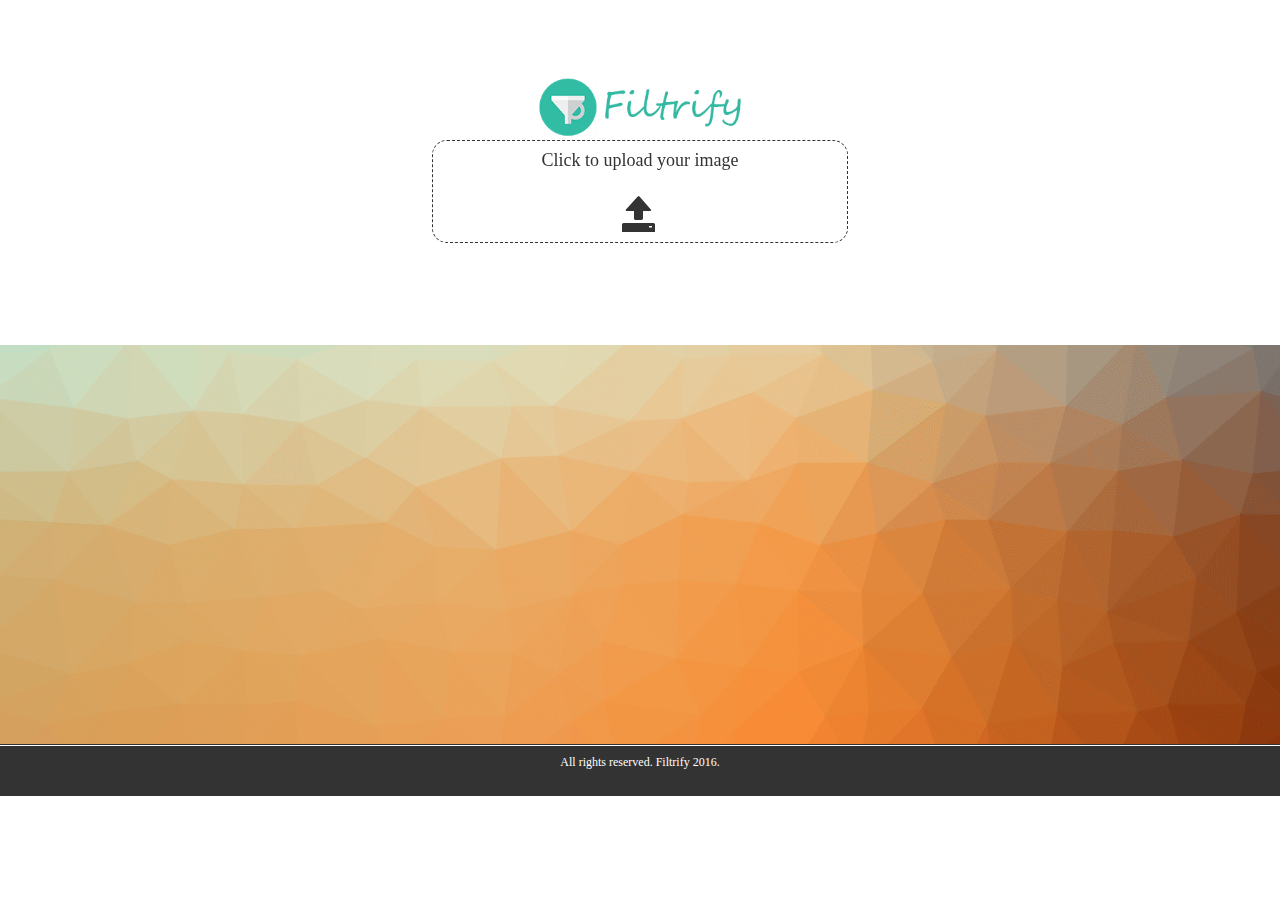
<file: unicen-visualizacion/TP1/EntregaFinal/index.html>
<!DOCTYPE html>
<html lang="en">
  <head>
    <meta charset="utf-8">
    <meta http-equiv="X-UA-Compatible" content="IE=edge">
    <meta name="viewport" content="width=device-width, initial-scale=1">
    <!-- The above 3 meta tags *must* come first in the head; any other head content must come *after* these tags -->
    <meta name="description" content="">
    <meta name="author" content="">
    <link rel="icon" href="../../favicon.ico">

    <title>Ejercicio Entregable 2 - Sebastián Nieto</title>

    <!-- Bootstrap core CSS -->
    <link href="css/bootstrap.min.css" rel="stylesheet">
    <!-- Bootstrap theme -->
    <link href="css/bootstrap-theme.min.css" rel="stylesheet">
    <!-- IE10 viewport hack for Surface/desktop Windows 8 bug -->
    <link href="css/ie10-viewport-bug-workaround.css" rel="stylesheet">

    <!-- Custom styles for this template -->
    <link href="css/theme.css" rel="stylesheet">
    <link href="css/styles.css" rel="stylesheet">

    <link href="css/hover.css" rel="stylesheet" media="all">

    <!-- Just for debugging purposes. Don't actually copy these 2 lines! -->
    <!--[if lt IE 9]><script src="../../assets/js/ie8-responsive-file-warning.js"></script><![endif]-->
    <script src="js/ie-emulation-modes-warning.js"></script>

    <!-- HTML5 shim and Respond.js for IE8 support of HTML5 elements and media queries -->
    <!--[if lt IE 9]>
      <script src="https://oss.maxcdn.com/html5shiv/3.7.3/html5shiv.min.js"></script>
      <script src="https://oss.maxcdn.com/respond/1.4.2/respond.min.js"></script>
    <![endif]-->
  </head>

  <body>

    <div class="container theme-showcase" role="main">

      <!-- Main jumbotron for a primary marketing message or call to action -->
      <div class="row-fluid header">
      <div class="col-lg-12 text-center"><a href="#"><img height="70" src="img/logo.png" alt="filtrify logo"/></a></div>
      	<div class="col-lg-12">

      		<div class="row">
            <div class="col-lg-12 text-center"> 
            <div class="col-lg-4"></div>
            <div id="dropdown" class="col-lg-4 hvr-grow ">
              <h4 id="callToAction"> Click to upload your image</h4>
              <h1><span id="upload" class="glyphicon glyphicon-open hvr-bob" aria-hidden="true"></span></h1>

              <input name="file-input" id="file-input" type="file" />
            </div>
              <div class="col-lg-4"></div>
            </div>
         </div>
        </div>
      </div>
         <div class="row">
         <div class="col-lg-12 spacer"></div>
         <div class="col-lg-12 spacer"></div>
         </div>
         <div id="chooseFilter" class="row parallax">
          <div class="col-lg-12 hide text-center">

            <h3><span id="upload" class="glyphicon glyphicon-filter" aria-hidden="true"></span> Choose a filter</h3>
            <div class="col-lg-12 spacer"></div>
            <div class="col-lg-1"></div>
             <div class="col-lg-2 hide">
            <canvas id="canvasByN" width="150" height="113" style="border:#333 solid 1px;" />
            </div>
            <div class="col-lg-2 hide">
            <canvas id="canvasNeg" width="150" height="113" style="border:#333 solid 1px;" />
            </div>
            <div class="col-lg-2 hide">
            <div class="col-lg-12">
            <canvas id="canvasBright" width="150" height="113" style="border:#333 solid 1px;" />
            </div>
            <div class="col-lg-12">
            <input class="hide" id="sliderBrillo" type="range" min="-255" max="255" value="0" step="1" />
            </div>
            </div>
            <div class="col-lg-2 hide">
            <div class="col-lg-12">
            <canvas id="canvasBin" width="150" height="113" style="border:#333 solid 1px;" />
            </div>
            <div class="col-lg-12">
            <input class="hide" id="sliderBinarizacion" type="range" min="0" max="255" value="0" step="1" />
            </div>
            </div>
            <div class="col-lg-2 hide">
            <canvas id="canvasSep" width="150" height="113" style="border:#333 solid 1px;" />
            </div>
            
            </div>
            <div class="col-lg-12 hide">
            <div class="col-lg-2"></div>
            <div class="col-lg-2 hide">
            <canvas id="canvasSuavizado" width="150" height="113" style="border:#333 solid 1px;" />
            </div>
             <div class="col-lg-2 hide">
            <canvas id="canvasBoxBlur" width="150" height="113" style="border:#333 solid 1px;" />
            </div>
            <div class="col-lg-2 hide">
            <canvas id="canvasEdgeDetection" width="150" height="113" style="border:#333 solid 1px;" />
            </div>

          
          </div>
         </div>
            <div class="col-lg-2 hide"></div>
      			<div class="col-lg-2 hide text-center">
      				<h3 id="showroom"> </h3><br>
      				<canvas class="hidden" id="canvasBefore" />
      			</div>
      			<div class="col-lg-4 hide text-center">
      				<h3> After </h3><br>
      				<canvas id="canvasAfter" />
      			</div>
            <div class="col-lg-2 hide"></div>
            <div id="finalCanvas" class="col-lg-12">
              <h3> Final: </h3><br>
              <canvas id="canvasFinal" />
            </div>
            <div class="col-lg-6"></div>
            <div id="downloadCallToAction" class="col-lg-12 hide text-center"><h4> Like it?&nbsp;&nbsp;</span><a id="saveJpg" download="untitled1.jpg" ><input value="Download!" id="saveBtn" class="btn btn-primary" type="button" onclick="download()"/></a></h4></div>
      	
      	</div>
      </div>
      <div class="row-fluid">
      <div class="col-lg-12 text-center footer"><h6>All rights reserved. Filtrify 2016.</h6></div>
      </div>

    </div> <!-- /container -->


    <!-- Bootstrap core JavaScript
    ================================================== -->
    <!-- Placed at the end of the document so the pages load faster -->
    <script src="js/jquery.min.js"></script>
    <script>window.jQuery || document.write('<script src="js/jquery.min.js"><\/script>')</script>
    <script src="js/bootstrap.min.js"></script>
    <script src="js/docs.min.js"></script>
    <!-- IE10 viewport hack for Surface/desktop Windows 8 bug -->
    <script src="js/ie10-viewport-bug-workaround.js"></script>
    <script src="js/filtrify.js"></script>
  </body>
</html>
</file>
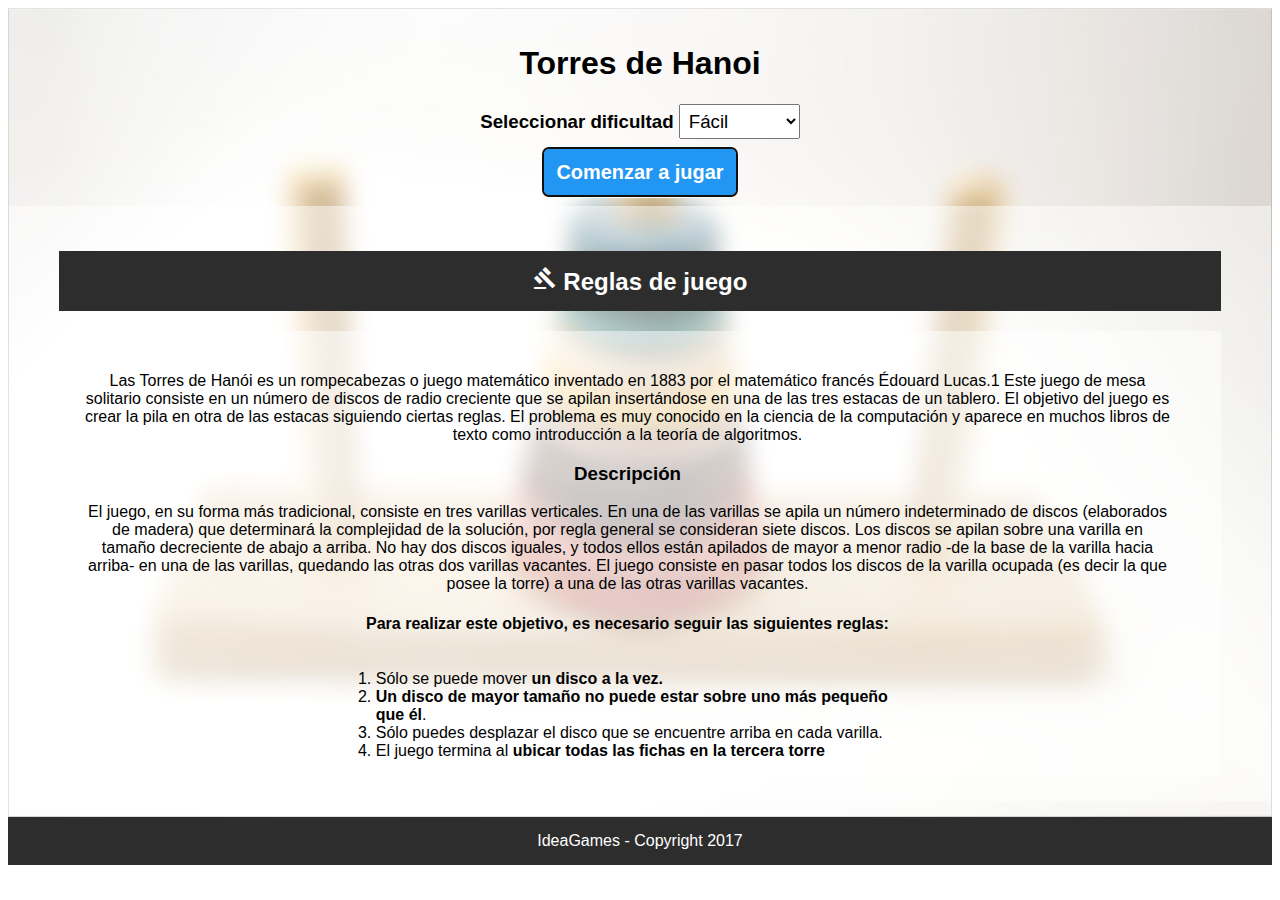
<file: unicen-visualizacion/TP2/EntregaFinal/index.html>
<!DOCTYPE html PUBLIC "-//W3C//DTD XHTML 1.0 Transitional//EN" "http://www.w3.org/TR/xhtml1/DTD/xhtml1-transitional.dtd">
<html xmlns="http://www.w3.org/1999/xhtml">
	<head>
		<meta http-equiv="Content-Type" content="text/html; charset=utf-8" />
		<title>Clase 3 - Ejercicio 4</title>
		<link rel="stylesheet" type="text/css" href="css/estilos.css">
		<link href="https://fonts.googleapis.com/icon?family=Material+Icons" rel="stylesheet">
	</head>
	<div class="wrapper">
		<div class="content">
			<h1>Torres de Hanoi</h1>
				<div id="gameMenu">
				<h3> Seleccionar dificultad
				   <select name="difficulty" id="difficulty">
				   <option value="1">Fácil</option> 
				   <option value="2">Intermedio</option> 
				   <option value="3">Difícil</option>
				</select>
				</h3>
				
				<h5><a id="play" href="#" autofocus>Comenzar a jugar</a></h5>
			</div>

		<div id="stage" class="hidden">
			<h3><i> A jugar!</i></h3>
			<canvas id="canvas" width="700" height="400" style="border:#000 solid 1px;" />
			
		</div>
		<h5><a class="hidden" id="restart" href="#">Reiniciar juego</a></h5>	
		<section class="rules">

			<h2><i class="material-icons">gavel</i> Reglas de juego</h2>
		<div class="rules">
			<p> Las Torres de Hanói es un rompecabezas o juego matemático inventado en 1883 por el matemático francés Édouard Lucas.1​ Este juego de mesa solitario consiste en un número de discos de radio creciente que se apilan insertándose en una de las tres estacas de un tablero. El objetivo del juego es crear la pila en otra de las estacas siguiendo ciertas reglas. El problema es muy conocido en la ciencia de la computación y aparece en muchos libros de texto como introducción a la teoría de algoritmos.</p>
			<h3>Descripción</h3>
			<p>El juego, en su forma más tradicional, consiste en tres varillas verticales. En una de las varillas se apila un número indeterminado de discos (elaborados de madera) que determinará la complejidad de la solución, por regla general se consideran siete discos. Los discos se apilan sobre una varilla en tamaño decreciente de abajo a arriba. No hay dos discos iguales, y todos ellos están apilados de mayor a menor radio -de la base de la varilla hacia arriba- en una de las varillas, quedando las otras dos varillas vacantes. El juego consiste en pasar todos los discos de la varilla ocupada (es decir la que posee la torre) a una de las otras varillas vacantes.</p>
			<h4> Para realizar este objetivo, es necesario seguir las siguientes reglas:</h4>
			<ol>
				<li>Sólo se puede mover <b>un disco a la vez.</b></li>
				<li><b>Un disco de mayor tamaño no puede estar sobre uno más pequeño que él</b>.</li>
				<li>Sólo puedes desplazar el disco que se encuentre arriba en cada varilla.</li>
				<li>El juego termina al <b>ubicar todas las fichas en la tercera torre</b></li>
			</ol>
		</div>
		</section>
		</div>
		<div id="message"></div>
		<footer> <a href="http://www.ideagames.com" target="_blank" title="IdeaGames">IdeaGames</a> - Copyright 2017</footer>
	</div>		

	</body>
 <!-- Placed at the end of the document so the pages load faster -->
    <script src="js/script.js"></script>
</html>
</file>
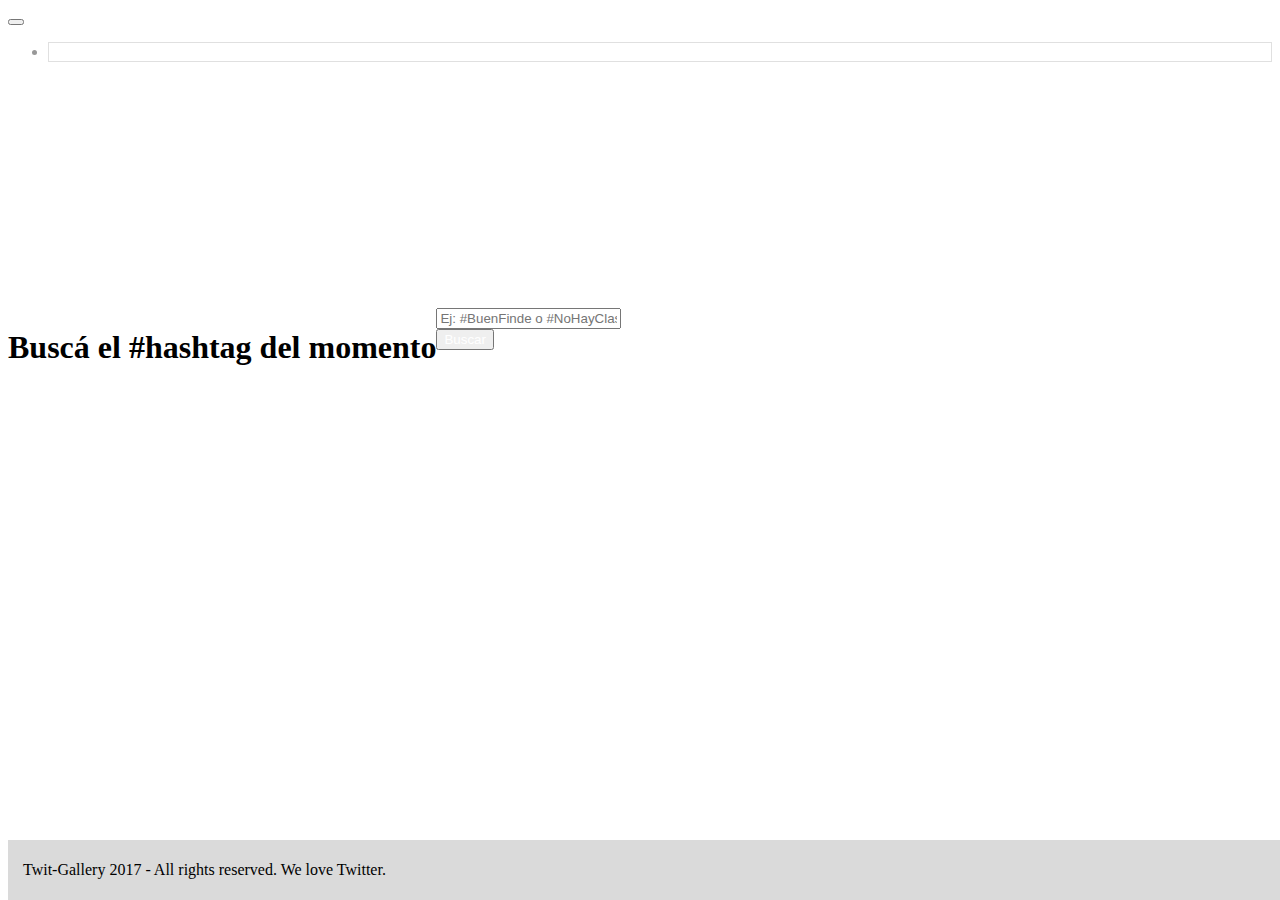
<file: unicen-visualizacion/TP5/EntregaFinal/index.html>
<!doctype html>
<html lang="en">
  <head>
    <title>Twit-Gallery!</title>
    <!-- Required meta tags -->
    <meta charset="utf-8">
    <meta name="viewport" content="width=device-width, initial-scale=1, shrink-to-fit=no">

    <!-- Bootstrap CSS -->
    <link rel="stylesheet" href="https://maxcdn.bootstrapcdn.com/bootstrap/4.0.0-beta.2/css/bootstrap.min.css" integrity="sha384-PsH8R72JQ3SOdhVi3uxftmaW6Vc51MKb0q5P2rRUpPvrszuE4W1povHYgTpBfshb" crossorigin="anonymous">
  
    <link href="css/sticky-footer.css" rel="stylesheet">
    <link href="https://fonts.googleapis.com/icon?family=Material+Icons"
      rel="stylesheet">
    <link rel="stylesheet" type="text/css" href="css/styles.css">
  </head>
  <nav class="navbar navbar-expand-lg navbar-dark bg-dark parallax">
  <!--<a class="navbar-brand" href="#">Navbar</a>-->
  <button class="navbar-toggler" type="button" data-toggle="collapse" data-target="#navbarSupportedContent" aria-controls="navbarSupportedContent" aria-expanded="false" aria-label="Toggle navigation">
    <span class="navbar-toggler-icon"></span>
  </button>
  <div class="collapse navbar-collapse" id="navbarSupportedContent">
    <ul class="navbar-nav mr-auto">
      <li class="nav-item active">
        <!--<a class="nav-link" href="#">Home <span class="sr-only">(current)</span></a>-->
      </li>
    </ul>
    
  </div>
</nav>
  <body>
    
    <div class="container-fluid text-center">
        <div id="carga">
      <div class="row">
        <div class="col-md-12 text-center well">
          <h1>Buscá el #hashtag del momento</h1>
        </div>
        <div class="offset-md-4 col-md-4 text-center well">
          <form class="navbar-form navbar-left" role="search">
            <div class="form-group">
              <input id="hashtag" type="text" class="form-control" placeholder="Ej: #BuenFinde o #NoHayClases">
            </div>
            <button type="submit" class="btn btn-info"><a id="search" href="#layout">Buscar</a></button>
          </form>
        </div> 
        
      </div>
      
        <div id="layout" class="col-md-12">
              <div class="space"></div>
            <h3> Resultados para: <span id="searchHashtag" class="searchHashtag"></span> </h3>
            <div class="space"></div>
            <div class="row">
              <div class="col-lg-12 col-md-12 col-sm-12 col-xs-12">
                  <a id="search" href="#layout"><i id="grid" class="material-icons viewMode active" title="Grid">view_module</i><i id="gallery" class="material-icons viewMode" title="Gallery">burst_mode</i></a>
              </div>
              
              <div class="row tweetsContainer" id="tweetsContainer">
                  <div class="loading">
                    <span>Cargando...</span>
                  </div>
          
                    
              </div>



              </div>

        </div>
        </div>
      </div>
    <!-- Optional JavaScript -->
    <!-- jQuery first, then Popper.js, then Bootstrap JS -->
    <script src="https://code.jquery.com/jquery-3.2.1.slim.min.js" integrity="sha384-KJ3o2DKtIkvYIK3UENzmM7KCkRr/rE9/Qpg6aAZGJwFDMVNA/GpGFF93hXpG5KkN" crossorigin="anonymous"></script>
    <script src="https://cdnjs.cloudflare.com/ajax/libs/popper.js/1.12.3/umd/popper.min.js" integrity="sha384-vFJXuSJphROIrBnz7yo7oB41mKfc8JzQZiCq4NCceLEaO4IHwicKwpJf9c9IpFgh" crossorigin="anonymous"></script>
    <script src="https://maxcdn.bootstrapcdn.com/bootstrap/4.0.0-beta.2/js/bootstrap.min.js" integrity="sha384-alpBpkh1PFOepccYVYDB4do5UnbKysX5WZXm3XxPqe5iKTfUKjNkCk9SaVuEZflJ" crossorigin="anonymous"></script>
    <script src="js/codebird.js" type="text/javascript"></script>
    <script src="js/magic.js"></script>
    
  </body>
  <footer class="footer">
    <div class="container">
      <span class="text-muted">Twit-Gallery 2017 - All rights reserved. We love Twitter.</span>
    </div>
  </footer>  

</html>
</file>
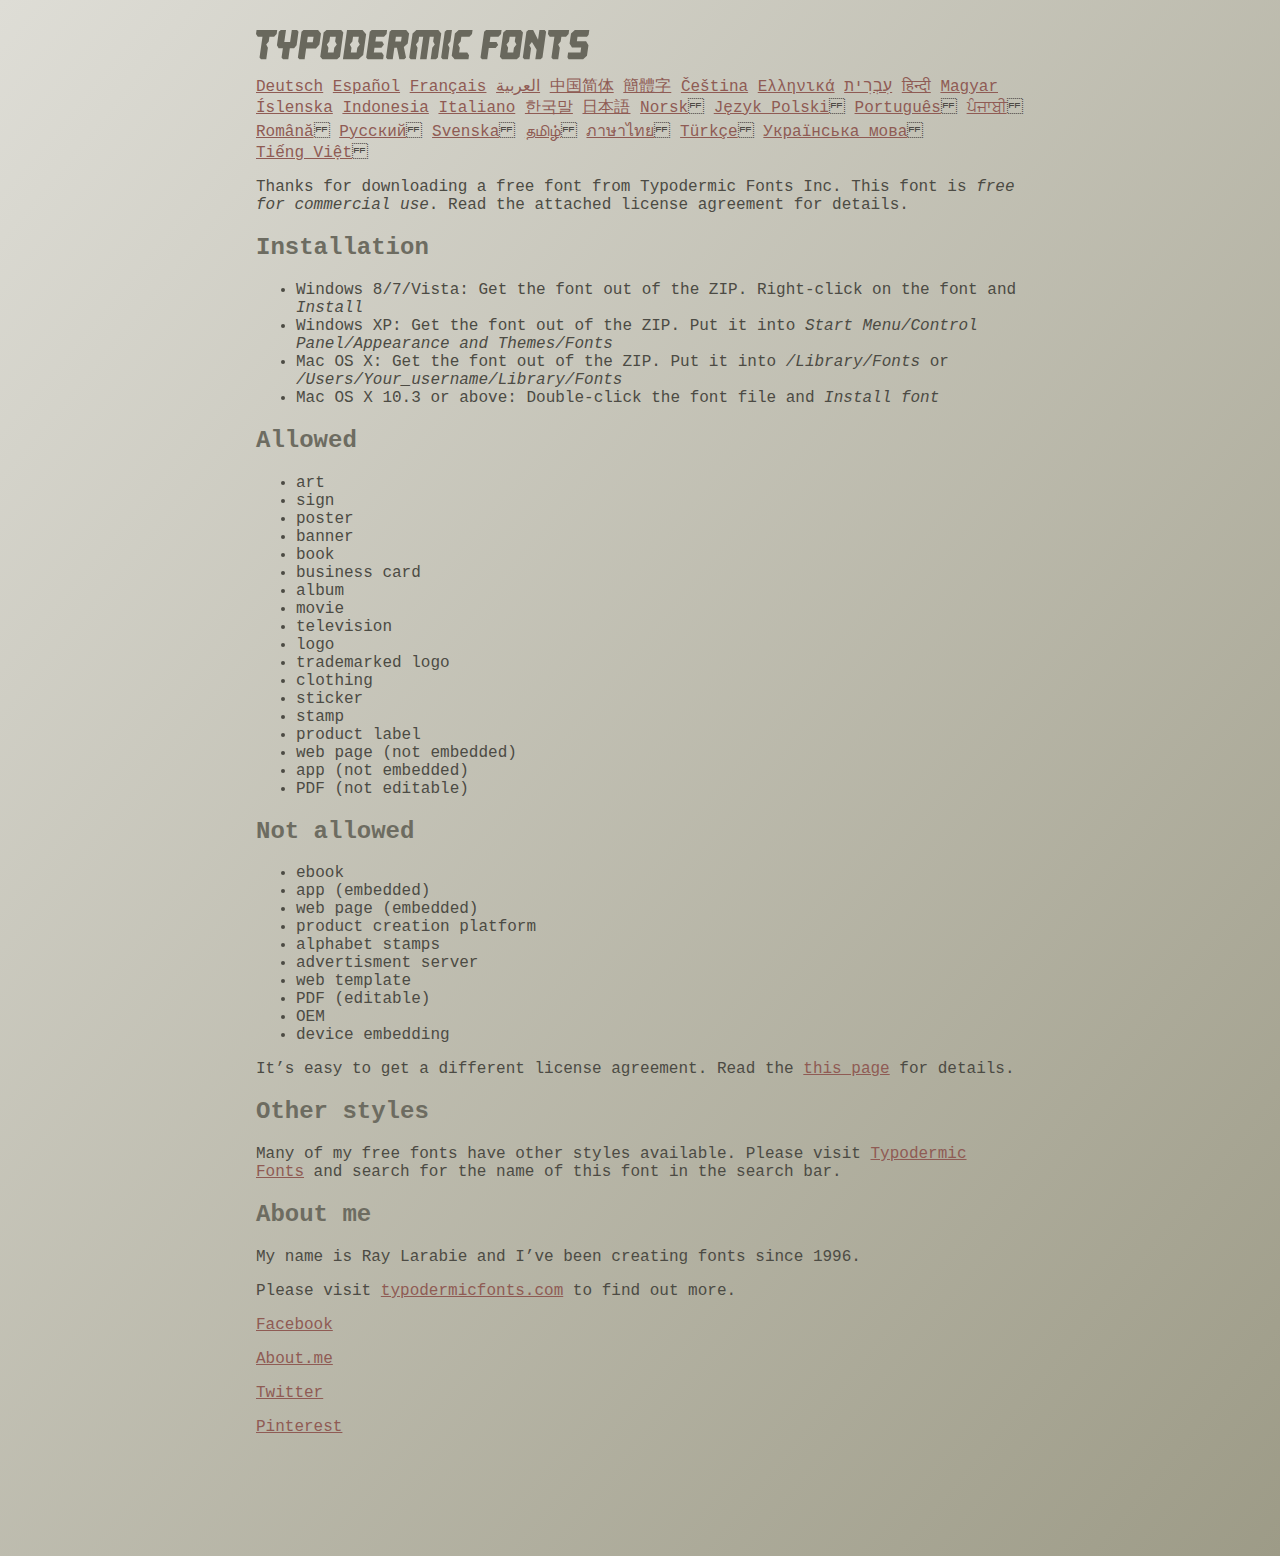
<file: unicen-visualizacion/TP4/EntregaFinal/fonts/read-this.html>
<head>
<meta http-equiv="Content-Type" content="text/html; charset=utf-8">
<title>Typodermic Fonts Inc. Freeware Font instructions 2014</title>
<style type="text/css">
body {
	margin:30px 20% 120px 20%;
	padding:0px;
	font-family:Consolas, Courier, sans-serif;
	color:#4c4b44;
	background-color:#c2c1b3;

/* IE10 Consumer Preview */ 
background-image: -ms-linear-gradient(top left, #DEDDD6 0%, #9D9B87 100%);

/* Mozilla Firefox */ 
background-image: -moz-linear-gradient(top left, #DEDDD6 0%, #9D9B87 100%);

/* Opera */ 
background-image: -o-linear-gradient(top left, #DEDDD6 0%, #9D9B87 100%);

/* Webkit (Safari/Chrome 10) */ 
background-image: -webkit-gradient(linear, left top, right bottom, color-stop(0, #DEDDD6), color-stop(1, #9D9B87));

/* Webkit (Chrome 11+) */ 
background-image: -webkit-linear-gradient(top left, #DEDDD6 0%, #9D9B87 100%);

/* W3C Markup, IE10 Release Preview */ 
background-image: linear-gradient(to bottom right, #DEDDD6 0%, #9D9B87 100%);

	}
h2 {color:#6d6c61;}
a {color:#8f5b54;}
a:hover {color:#ffffff; background-color:#9a998c;}
</style>
</head>

<body>

<svg width="350px" height="30px">
	<path fill="#69685D" d="M0,4.006L0.554,0h20.674l-0.553,4.006l-2.559,2.772h-4.688l-0.682,4.816l-2.515,3.026l1.663,3.07
		l-1.62,11.594H4.987l-1.448-1.79l2.94-20.716H1.791L0,4.006z"/>
	<path fill="#69685D" d="M35.8,0h5.285l1.408,1.791l-1.876,13.343l-2.515,3.111h-4.264l-1.534,11.04h-5.286l-1.449-1.79l1.322-9.25
		h-4.263l-1.705-3.111l1.875-13.343L24.76,0h5.242l-1.706,12.064h5.799L35.8,0z"/>
	<path fill="#69685D" d="M62.09,0l2.899,3.453L63.412,14.58l-3.496,3.962h-9.805l-1.491,10.742h-5.244l-1.493-1.79l3.625-25.704
		L47.469,0H62.09z M50.965,12.362h5.797l0.81-5.583h-5.799L50.965,12.362z"/>
	<path fill="#69685D" d="M64.256,26.642l3.367-24.041L70.523,0h14.664l2.132,2.601l-3.368,24.041l-2.856,2.643H66.431L64.256,26.642
		z M73.335,11.595l-2.514,3.026l1.663,3.07l-0.683,4.816H77.6l0.68-4.816l2.516-3.07l-1.663-3.026l0.681-4.816h-5.796L73.335,11.595
		z"/>
	<path fill="#69685D" d="M86.926,29.285L91.017,0h15.518l3.581,4.307l-2.899,20.673l-4.774,4.305H86.926z M96.345,11.595
		l-2.515,3.026l1.664,3.07l-0.683,4.816h5.798l0.681-4.816l2.516-3.07l-1.663-3.026l0.681-4.816h-5.796L96.345,11.595z"/>
	<path fill="#69685D" d="M127.114,29.285h-15.473l-1.492-1.79l3.624-25.704L115.731,0h15.389l-0.554,4.006l-2.557,2.772h-7.971
		l-0.684,4.816h6.906l1.662,3.026l-2.515,3.111h-6.905l-0.683,4.775h8.057l1.791,2.771L127.114,29.285z"/>
	<path fill="#69685D" d="M150.21,0l2.898,3.453l-1.405,9.977l-3.881,3.452l2.217,10.613l-1.748,1.79h-4.944l-2.387-11.553h-2.6
		l-1.622,11.553h-5.241l-1.493-1.79l3.624-25.704L135.588,0H150.21z M145.691,6.779h-5.796l-0.683,4.816h5.799L145.691,6.779z"/>
	<path fill="#69685D" d="M159.92,29.285h-5.242l-1.492-1.79l3.41-24.042L160.432,0h21.911l2.897,3.453l-3.409,24.042l-1.876,1.79
		h-5.284l1.617-11.594l2.517-3.07l-1.662-3.026l0.681-4.816h-4.092l-3.154,22.506h-6.522l3.155-22.506h-4.134l-0.683,4.816
		l-2.515,3.026l1.663,3.07L159.92,29.285z"/>
	<path fill="#69685D" d="M191.879,29.285h-5.244l-1.492-1.79l3.624-25.704L190.728,0h5.242l-1.619,11.595l-2.516,3.026l1.663,3.07
		L191.879,29.285z"/>
	<path fill="#69685D" d="M213.018,25.279l-0.554,4.006h-13.854l-2.899-3.494l3.156-22.338L202.702,0h13.854l-0.555,4.006
		l-2.558,2.772h-8.1l-0.683,4.816l-2.515,3.026l1.663,3.07l-0.683,4.816h8.1L213.018,25.279z"/>
	<path fill="#69685D" d="M226.007,29.285l-1.492-1.79l3.624-25.704L230.1,0h15.473l-0.554,4.006l-2.557,2.772h-8.058l-0.724,5.115
		h6.818l1.664,3.07l-2.557,3.11h-6.82l-1.535,11.211H226.007z"/>
	<path fill="#69685D" d="M243.903,26.642l3.368-24.041L250.17,0h14.663l2.131,2.601l-3.367,24.041l-2.855,2.643h-14.664
		L243.903,26.642z M252.983,11.595l-2.516,3.026l1.662,3.07l-0.681,4.816h5.796l0.684-4.816l2.515-3.07l-1.664-3.026l0.684-4.816
		h-5.798L252.983,11.595z"/>
	<path fill="#69685D" d="M280.639,19.822l-4.731-7.758l-2.516,3.069l1.662,3.069l-1.533,11.082h-5.244l-1.493-1.79l3.626-25.704
		L272.37,0h4.773l4.902,9.677L283.41,0h5.285l1.407,1.791l-3.623,25.704l-1.877,1.79h-5.285L280.639,19.822z"/>
	<path fill="#69685D" d="M291.926,4.006L292.48,0h20.674l-0.554,4.006l-2.557,2.772h-4.691l-0.681,4.816l-2.516,3.026l1.664,3.07
		l-1.621,11.594h-5.285l-1.451-1.79l2.942-20.716h-4.689L291.926,4.006z"/>
	<path fill="#69685D" d="M325.168,17.478h-9.209l-2.387-3.923l1.45-10.102L318.857,0h14.452l-0.682,4.86l-1.621,1.918h-9.506
		l-0.64,4.561h9.208l2.388,3.878l-1.493,10.572l-3.836,3.494h-14.579l-1.107-1.917l0.682-4.86h12.362L325.168,17.478z"/>
</svg>

<br>

<p translate="no">

<a href="http://translate.google.com/translate?hl=en&sl=en&tl=de&u=http://typodermicfonts.com/wp-content/uploads/2014/02/read-this.html&sandbox=0&usg=ALkJrhivq6___mill12Uw6fPvMWyJxstkw">Deutsch</a>

<a href="http://translate.google.com/translate?hl=en&sl=en&tl=es&u=http://typodermicfonts.com/wp-content/uploads/2014/02/read-this.html&sandbox=0&usg=ALkJrhjAt3cpinDeMTX6Ro8UcZFqaE8K5Q">Español</a>

<a href="http://translate.google.com/translate?hl=en&sl=en&tl=fr&u=http://typodermicfonts.com/wp-content/uploads/2014/02/read-this.html&sandbox=0&usg=ALkJrhjObLPhFyyhwigF-dBoOZ3eXYdDsw">Français</a>

<a href="http://translate.google.com/translate?hl=en&sl=en&tl=ar&u=http://typodermicfonts.com/wp-content/uploads/2014/02/read-this.html&sandbox=0&usg=ALkJrhg2hs-st3zodt-AjmoeuPHfyJsTEg">العربية</a>

<a href="http://translate.google.com/translate?hl=en&sl=en&tl=zh-CN&u=http://typodermicfonts.com/wp-content/uploads/2014/02/read-this.html&sandbox=0&usg=ALkJrhiilVnjG1Ks0DN7UyRqbKExhxAT-Q">中国简体</a>

<a href="http://translate.google.com/translate?hl=en&sl=en&tl=zh-TW&u=http://typodermicfonts.com/wp-content/uploads/2014/02/read-this.html&sandbox=0&usg=ALkJrhiSCPRAYToARlHI4kxIK9eCIFKQhw">簡體字</a>

<a href="http://translate.google.com/translate?hl=en&sl=en&tl=cs&u=http://typodermicfonts.com/wp-content/uploads/2014/02/read-this.html&sandbox=0&usg=ALkJrhj3z2HOOmCXLT-ApYW2SCeBvTGvTA">Čeština</a>

<a href="http://translate.google.com/translate?hl=en&sl=en&tl=el&u=http://typodermicfonts.com/wp-content/uploads/2014/02/read-this.html&sandbox=0&usg=ALkJrhhoORG-43TvZ2NVrll3T0oyOZE0VA">Ελληνικά</a>

<a href="http://translate.google.com/translate?hl=en&sl=en&tl=iw&u=http://typodermicfonts.com/wp-content/uploads/2014/02/read-this.html&sandbox=0&usg=ALkJrhiP4kLXdDxVNuV6-9tHJ8Tbt-1xKw">עִבְרִית</a>

<a href="http://translate.google.com/translate?hl=en&sl=en&tl=hi&u=http://typodermicfonts.com/wp-content/uploads/2014/02/read-this.html&sandbox=0&usg=ALkJrhhJmUufReWrMTSaGKPPOqV7q5jpGQ">हिन्दी</a>

<a href="http://translate.google.com/translate?hl=en&sl=en&tl=hu&u=http://typodermicfonts.com/wp-content/uploads/2014/02/read-this.html&sandbox=0&usg=ALkJrhgfcL_UwP3jkr6Vvq35rkhETFuTug">Magyar</a>

<a href="http://translate.google.com/translate?hl=en&sl=en&tl=is&u=http://typodermicfonts.com/wp-content/uploads/2014/02/read-this.html&sandbox=0&usg=ALkJrhjpK9lELyRP50Vv3RNgqCJDb6d-GQ">Íslenska</a>

<a href="http://translate.google.com/translate?hl=en&sl=en&tl=id&u=http://typodermicfonts.com/wp-content/uploads/2014/02/read-this.html&sandbox=0&usg=ALkJrhiExV3gmyXBUVqcwNiGiUWQSRrgIQ">Indonesia</a>

<a href="http://translate.google.com/translate?hl=en&sl=en&tl=it&u=http://typodermicfonts.com/wp-content/uploads/2014/02/read-this.html&sandbox=0&usg=ALkJrhgMr2_uulaLYRSFz8C34rtcbN6XEg">Italiano</a>

<a href="http://translate.google.com/translate?hl=en&sl=en&tl=ko&u=http://typodermicfonts.com/wp-content/uploads/2014/02/read-this.html&sandbox=0&usg=ALkJrhhl_nNXiOMIiBERq879UXH1XYfZGw">한국말</a>

<a href="http://translate.google.com/translate?hl=en&ie=UTF8&prev=_t&sl=en&tl=ja&u=http://typodermicfonts.com/wp-content/uploads/2014/02/read-this.html&sandbox=0&usg=ALkJrhi2FvSFgSUub72-Sq2moIRAosCiLA">日本語</a>

<a href="http://translate.google.com/translate?hl=en&sl=en&tl=no&u=http://typodermicfonts.com/wp-content/uploads/2014/02/read-this.html&sandbox=0&usg=ALkJrhhnf9AGd5hfxwA04e1w-tfYPha1ww">Norsk</a>
<a href="http://translate.google.com/translate?hl=en&sl=en&tl=pl&u=http://typodermicfonts.com/wp-content/uploads/2014/02/read-this.html&sandbox=0&usg=ALkJrhjZTe5eJRrZffLe0zgqEHPrMb8pOQ">Język&nbsp;Polski</a>
<a href="http://translate.google.com/translate?hl=en&sl=en&tl=pt-BR&u=http://typodermicfonts.com/wp-content/uploads/2014/02/read-this.html&sandbox=0&usg=ALkJrhg-zp3i6AcZCv02ONjZ5YvkcCFDBw">Português</a>
<a href="http://translate.google.com/translate?hl=en&sl=en&tl=pa&u=http://typodermicfonts.com/wp-content/uploads/2014/02/read-this.html&sandbox=0&usg=ALkJrhhPEMoYvW59_DJT7y6fxgG2IMh23A">ਪੰਜਾਬੀ</a>
<a href="http://translate.google.com/translate?hl=en&sl=en&tl=ro&u=http://typodermicfonts.com/wp-content/uploads/2014/02/read-this.html&sandbox=0&usg=ALkJrhgD0R8zxuQQh-YmFpQTJdvjhAYm2A">Română</a>
<a href="http://translate.google.com/translate?hl=en&sl=en&tl=ru&u=http://typodermicfonts.com/wp-content/uploads/2014/02/read-this.html&sandbox=0&usg=ALkJrhgI6c7Pd-FCcipT4xc2NPTefj5JJg">Русский</a>
<a href="http://translate.google.com/translate?hl=en&sl=en&tl=sv&u=http://typodermicfonts.com/wp-content/uploads/2014/02/read-this.html&sandbox=0&usg=ALkJrhhA8gW_-rjCbZQ5TK46zFMB3_StEQ">Svenska</a>
<a href="http://translate.google.com/translate?hl=en&sl=en&tl=ta&u=http://typodermicfonts.com/wp-content/uploads/2014/02/read-this.html&sandbox=0&usg=ALkJrhiwxxCEPzu3pHBXP-fbTZaOzYqe3g">தமிழ்</a>
<a href="http://translate.google.com/translate?hl=en&sl=en&tl=th&u=http://typodermicfonts.com/wp-content/uploads/2014/02/read-this.html&sandbox=0&usg=ALkJrhjP1N1DRUB1M81k5mi5KnRtt5C2-Q">ภาษาไทย</a>
<a href="http://translate.google.com/translate?hl=en&sl=en&tl=tr&u=http://typodermicfonts.com/wp-content/uploads/2014/02/read-this.html&sandbox=0&usg=ALkJrhiTYbD039OWznCcGyQnMy89_v-1gA">Türkçe</a>
<a href="http://translate.google.com/translate?hl=en&sl=en&tl=uk&u=http%3A%2F%2Ftypodermicfonts.com%2Fwp-content%2Fuploads%2F2014%2F02%2Fread-this.html">Українська&nbsp;мова</a>
<a href="http://translate.google.com/translate?hl=en&sl=en&tl=vi&u=http://typodermicfonts.com/wp-content/uploads/2014/02/read-this.html&sandbox=0&usg=ALkJrhirTQPOLCZognLpxOvJQT_158y07A">Tiếng&nbsp;Việt</a>
</p>


<p>Thanks for downloading a free font from <span translate="no">Typodermic Fonts Inc.</span> This font is <em>free for commercial use</em>. Read the attached license agreement for details.</p>


<h2>Installation</h2>

<ul>
<li>Windows 8/7/Vista: Get the font out of the ZIP. Right-click on the font and <em>Install</em>
<li>Windows XP: Get the font out of the ZIP. Put it into <cite translate="no">Start Menu/Control Panel/Appearance and Themes/Fonts</cite>
<li>Mac OS X: Get the font out of the ZIP. Put it into <cite translate="no">/Library/Fonts</cite> or <cite translate="no">/Users/Your_username/Library/Fonts</cite>
<li>Mac OS X 10.3 or above: Double-click the font file and <em>Install font</em>
</ul>


<h2>Allowed</h2>

<ul>
<li>art
<li>sign
<li>poster
<li>banner
<li>book
<li>business card
<li>album
<li>movie
<li>television
<li>logo
<li>trademarked logo
<li>clothing
<li>sticker
<li>stamp
<li>product label
<li>web page (not embedded)
<li>app (not embedded)
<li>PDF (not editable)
</ul>

<h2>Not allowed</h2>

<ul>
<li>ebook
<li>app (embedded)
<li>web page (embedded)
<li>product creation platform
<li>alphabet stamps
<li>advertisment server
<li>web template
<li>PDF (editable)
<li>OEM
<li>device embedding
</ul>

<p>It&rsquo;s easy to get a different license agreement. Read the <a href="http://typodermicfonts.com/custom/">this page</a> for details.</p>

<h2>Other styles</h2>

<p>Many of my free fonts have other styles available. Please visit <a href="http://typodermicfonts.com">Typodermic Fonts</a> and search for the name of this font in the search bar.</p>


<h2>About me</h2>

<p>My name is <span translate="no">Ray Larabie</span> and I&rsquo;ve been creating fonts since 1996.</p>

<p>Please visit <a href="http://typodermicfonts.com">typodermicfonts.com</a> to find out more.</p>

<p translate="no"><a href="https://www.facebook.com/pages/Typodermic-Fonts/7153899975">Facebook</a></p>
<p translate="no"><a href="http://about.me/raylarabie/#">About.me</a></p>
<p translate="no"><p><a href="https://twitter.com/typodermic">Twitter</a></p>
<p translate="no"><p><a href="http://www.pinterest.com/plywood747/">Pinterest</a></p>

</body>
</file>
<file: unicen-visualizacion/TP1/EntregaFinal/css/theme.css>
body {
  padding-top: 70px;
  padding-bottom: 30px;
}

.theme-dropdown .dropdown-menu {
  position: static;
  display: block;
  margin-bottom: 20px;
}

.theme-showcase > p > .btn {
  margin: 5px 0;
}

.theme-showcase .navbar .container {
  width: auto;
}
</file>
<file: unicen-visualizacion/TP1/EntregaFinal/css/styles.css>
.header{
	background-color:#fff;
	color: #333;
	background: #fff; /* For browsers that do not support gradients */
    background: -webkit-linear-gradient(white, gray); /* For Safari 5.1 to 6.0 */
    background: -o-linear-gradient(white, gray); /* For Opera 11.1 to 12.0 */
    background: -moz-linear-gradient(white, gray); /* For Firefox 3.6 to 15 */
    background: linear-gradient(white, gray); /* Standard syntax */
}
.container{
	padding: 0px;
	margin:0px;
	width:100%;
}
.parallax {
    background-image: url("../img/bg.png");
    height: 400px;
    background-attachment: fixed;
    background-position: center;
    background-repeat: no-repeat;
    background-size: cover;
    border-bottom: 1px solid #333;
}
.spacer{
	margin: 50px 0px 0px 0px;
}
.filtro{
	margin: 2px 0px 10px 5px;
}

.hide{
	display: none;
}

.show{
	display: all;
}

canvas#canvasBefore, canvas#canvasAfter {
	border: 1px dashed blue;

}
canvas#canvasFinal {
	border: 1px dashed blue;

}

#finalCanvas{
	display:none;
}

body {
	color: #333;
	font-family: Roboto, 'Open Sans', 'Trebuchet MS', 'Sans serif';

}

#dropdown {
	border: 1px dashed #333;
	border-radius: 15px;
	text-align: center;

}
#dropdown:hover {
	background-color:rgba(255,255,255,0.2);
    -webkit-transition-duration: 0.7s;
    transition-duration: 0.7s;

}


#file-input{
	display:none;
}

.footer{
	background-color: #333;
	height: 50px;
}

.footer h6{
	color: #fff;
}
</file>
<file: unicen-visualizacion/TP2/EntregaFinal/css/estilos.css>
body{
	font-family: "Trebuchet MS", "Verdana", Arial;
}
h1{
	font-size:2em;
}
canvas{
	background-color: #EEE;
	width: 700px;
	height: 400px;
	display:block;
}

a#play{
	font-size:1.5em;
	color: white;
	text-decoration: none;
	background-color:#2196f3;
	padding: 12px;
	border-radius: 5px;
	-webkit-border-radius: 5px;
}
a#play:hover{
	background-color:#bce1ff;
}
a#restart{
	font-size:1.5em;
	color: black;
	text-decoration: none;
	background-color:#d2d2d2;
	padding: 12px;
	border-radius: 5px;
	-webkit-border-radius: 5px;
}
a#restart:hover{
	background-color:white;
}
.wrapper{
	position:relative;
	width: 100%;
	height: 400px;
	text-align: center;
}
.content{
	display:inline-block;
	background: #ffffff url("../img/blurredTowers.jpg") center center;
	background-size: cover;
	border: 1px solid rgba(0,0,0,0.1);
	
	padding: 15px 0px;
}
div.rules{
	position: relative;
	background: rgba(255,255,255,0.5);
	padding: 25px 50px 0px 25px;
}

section.rules{
	background: rgba(255,255,255,0.5);
	padding: 25px 50px;
}
section.rules ol{
	display:inline-block;
	width:50%;
	text-align: left;
}
section.rules h2{
	width: 100%;
	background: #2d2d2d;
	color:white;
	padding: 15px 0px;
}
p{
	color: black;
}
div.error{
	position:fixed;
	background-color:red;
	color: white;
	font-size: 18px;
	padding: 15px;
	text-align: center;
	bottom: 50%;
	left: 25%;
	-webkit-transition: opacity 0.5s;
    -moz-transition: opacity 0.5s;
    -ms-transition: opacity 0.5s;
    -o-transition: opacity 0.5s;
     opacity: 1;
	-webkit-transition: 0.5s;
    transition: 0.5s;
}
div.win{
	position:fixed;
	background-color:green;
	color: white;
	font-size: 18px;
	padding: 15px;
	text-align: center;
	top: 40%;
	left: 45%;
	-webkit-transition: opacity 0.5s;
    -moz-transition: opacity 0.5s;
    -ms-transition: opacity 0.5s;
    -o-transition: opacity 0.5s;
     opacity: 1;
	-webkit-transition: 0.5s;
    transition: 0.5s;
}

div.hidden{
	position:fixed;
	background-color:none;
	color: white;
	font-size: 18px;
	padding: 15px;
	text-align: center;
	bottom: 600px;
	left: 50px;
	-webkit-transition: opacity 1s;
    -moz-transition: opacity 1s;
    -ms-transition: opacity 1s;
    -o-transition: opacity 1s;
     opacity: 0;
	-webkit-transition: 1s;
    transition: 1s;	
}

.visible{
	display: inline-block;;
}
.hidden{
	display: none;
}

footer{
	background: #2d2d2d;
	color:white;
	padding: 15px 0px;
}
a{
	font-style: none;
	color: white;
	text-decoration: none;
}
a:hover{
	color: yellow;
}
select option{
	font-size: 1em;
	padding: 15px;
}
select{
	font-size: 1em;
	padding: 5px;
}

.winScreen{
    filter:blur(5px);
}
</file>
<file: unicen-visualizacion/TP5/EntregaFinal/css/sticky-footer.css>
/* Sticky footer styles
-------------------------------------------------- */
html {
  position: relative;
  min-height: 100%;
}
body {
  margin-bottom: 60px; /* Margin bottom by footer height */
}
.footer {
  position: absolute;
  bottom: 0;
  width: 100%;
  height: 60px; /* Set the fixed height of the footer here */
  line-height: 60px; /* Vertically center the text there */
  background-color: #f5f5f5;
}


/* Custom page CSS
-------------------------------------------------- */
/* Not required for template or sticky footer method. */

.container {
  width: auto;
  max-width: 680px;
  padding: 0 15px;
}
</file>
<file: unicen-visualizacion/TP5/EntregaFinal/css/styles.css>
a, a:hover{
	text-decoration: none;
	color: #fff;
}
button{
	cursor: pointer;
}
.space{
	margin: 15px 0px;
}

.searchHashtag{
	color: #117a8b;
	font-style: italic;
}

.parallax { 
    /* Set a specific height */
    height: 300px;
    animation: headerBg 12s infinite;
    -webkit-transition: background-image 0.2s ease-in-out;
    transition: background-image 0.2s ease-in-out;

    /* Create the parallax scrolling effect */
    background-attachment: fixed;
    background-position: right top;
    background-repeat: no-repeat;
    background-size: 100% 70%;

}
.likeHeart,.likedHeart{
	display:inline-block;
	width: 50px;
	height:50px;
	background: url('../img/web_heart_animation.png');
	vertical-align:middle;
}
.likedHeart{
	animation: likesHeart 0.5s steps(28) 1 forwards;
	animation-delay:2s;
}

#carga{
	z-index: 700;
	background-color: rgba(255,255,255,0.5);
	width: 100%;
	height:100%;
}

.loading{
	position: fixed;
	left: 10%;
	top: 75%;
	background: url('../img/loading.png');
	height: 100px;
	width: 100px;
	animation: loading 1s steps(17) infinite;
}

.likedHeart:hover{
	background: url('../img/web_heart_animation.png') 1450px 0px;
	animation: scaleInHeart 2s 1 forwards;
}

.miniGalleryThumb{
	max-height:100px;
	margin-bottom: 15px;
}

footer{
	background-color: #dadada !important;
}

div.thumbnail{
	position: relative;
	float: left;
	max-width:100%;
	animation: scaleIn 1s 1 forwards;
	margin-bottom: 20px;
	opacity: 0.7;
	border: 1px solid #ddd;
	-webkit-transition: opacity 0.2s ease-in-out;
    transition: opacity 0.2s ease-in-out;
}
div.thumbnail:hover{
	opacity: 1;
	border: 1px solid #ddd;
	-webkit-transition: opacity 0.2s ease-in-out;
    transition: opacity 0.2s ease-in-out;
}
div.thumbnail img{
	max-width:inherit;
}

div.caption{
	max-width: 100%;
	font.size: 1em;
}

i.mlike{
	transform: scale(0);
	animation: scaleInWithBounce 1s 1 forwards;
	animation-delay: 1s;

}
.viewMode{
	font-size: 40px;
	color: #c7c7c7;
	margin: auto 7px;
}

.viewMode:hover, .grid:hover{
	color: #989898;
	cursor: pointer;
}

.active{
	color: #989898;
	border: 1px solid #e0e0e0;
}

.firstItem{
	opacity: 1;
	-webkit-transition: opacity 0.2s ease-in-out;
    transition: opacity 0.2s ease-in-out;	
}

#layout{
	display: none;
	transition:all 1s linear;
	-ms-transform:all 1s linear;
}
div#tweetsContainer.tweetsContainer{
	display:inherit;
	padding: 0px 50px;
}

.row{
	display:flex;
}

.gridThumbnails{
	max-height: 250px;
	overflow: hidden;
}

.gridHeight{
	max-height: 250px;
}

.galleryHeight{
	height: 400px;
}

div.galleryHeight img{
	width: auto;
	height: 325px;
}

.rotateIn{
	animation: rotateIn 1s 1 forwards;
}

@keyframes likesHeart {  
  0% {background-position: 0 0; } 
  100% {background-position: -1400px 0; } /* Must be full height of sprite or skipping will happen.*/
}
@keyframes loading {  
	0% {background-position: 0 0; } 
	100% {background-position: -1700px 0; } /* Must be full height of sprite or skipping will happen.*/
  }

@keyframes headerBg {
	0% {
	background-image: url("../img/bg2.jpg");
}
	30% {
	background-image: url("../img/bg2.jpg");
}
	40% {
	background-image: url("../img/bg3.jpg");
}
	70% {
	background-image: url("../img/bg3.jpg");
}
	80% {
	background-image: url("../img/bg4.jpg");
}
    95% {
	background-image: url("../img/bg4.jpg");
    }
    100% {
	background-image: url("../img/bg2.jpg");
    }    
}
@keyframes scaleIn {
	0% {
	transform: scale(0);
    -webkit-transition: -webkit-transform 0.5s;
}
    100% {
    transform: scale(1);
    -webkit-transition: -webkit-transform 0.5s;
    }
}
@keyframes rotateIn {
	0% {
	transform: rotate(0deg);
    -webkit-transition: -webkit-transform 2s;
}
    100% {
    transform: rotate(360deg);
    -webkit-transition: -webkit-transform 2s;
    }
}


@keyframes scaleInHeart {
	0% {
	transform: scale(1);
    -webkit-transition: -webkit-transform 0.5s;
	}
    100% {
    transform: scale(1.5);
    -webkit-transition: -webkit-transform 0.5s;
    }
}
</file>
<file: unicen-visualizacion/TP1/EntregaFinal/css/ie10-viewport-bug-workaround.css>
/*!
 * IE10 viewport hack for Surface/desktop Windows 8 bug
 * Copyright 2014-2015 Twitter, Inc.
 * Licensed under MIT (https://github.com/twbs/bootstrap/blob/master/LICENSE)
 */

/*
 * See the Getting Started docs for more information:
 * http://getbootstrap.com/getting-started/#support-ie10-width
 */
@-ms-viewport     { width: device-width; }
@-o-viewport      { width: device-width; }
@viewport         { width: device-width; }
</file>
